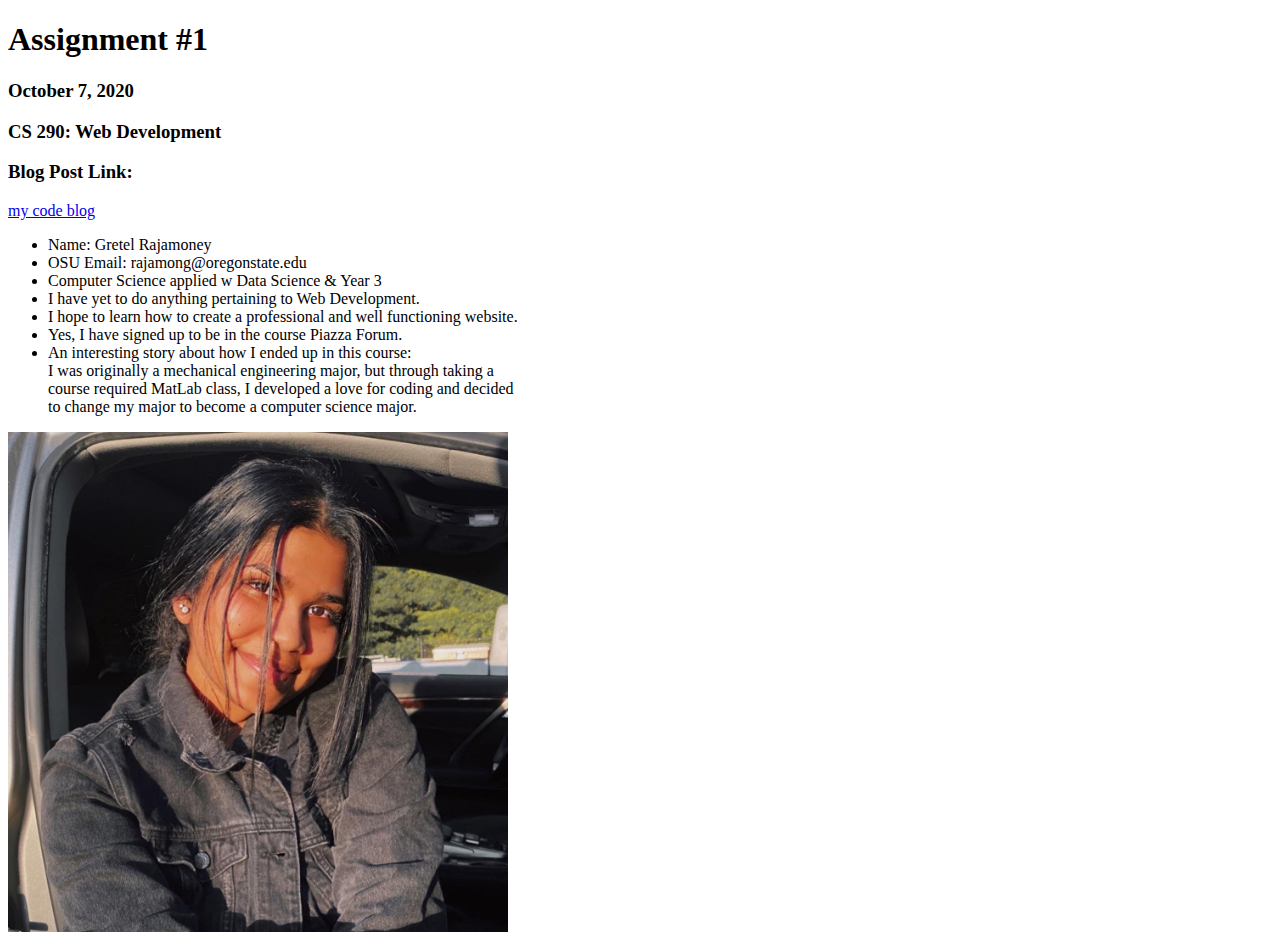
<file: assignment-1-rajamong/index.html>
<!DOCTYPE html>
<html lang="en" dir="ltr" <head>
<meta charset="utf-8" </head>

<body>
    <h1> Assignment #1 </h1>
    <h3> October 7, 2020 </h3>
    <h3> CS 290: Web Development </h3>
    <h3> Blog Post Link: </h3>
    <a href="https://osu-cs290-f20.github.io/assignment-1-rajamong/blog.html"> my code blog </a>

    <ul>
        <li> Name: Gretel Rajamoney </li>
        <li> OSU Email: rajamong@oregonstate.edu </li>
        <li> Computer Science applied w Data Science & Year 3 </li>
        <li> I have yet to do anything pertaining to Web Development. </li>
        <li> I hope to learn how to create a professional and well functioning website. </li>
        <li> Yes, I have signed up to be in the course Piazza Forum. </li>
        <li> An interesting story about how I ended up in this course:

            <br> I was originally a mechanical engineering major, but through taking a
            <br> course required MatLab class, I developed a love for coding and decided
            <br> to change my major to become a computer science major.

        </li>
    </ul>

    <img src="prof.jpg" width="500px" height="500px" />

</body>

</html>
</file>
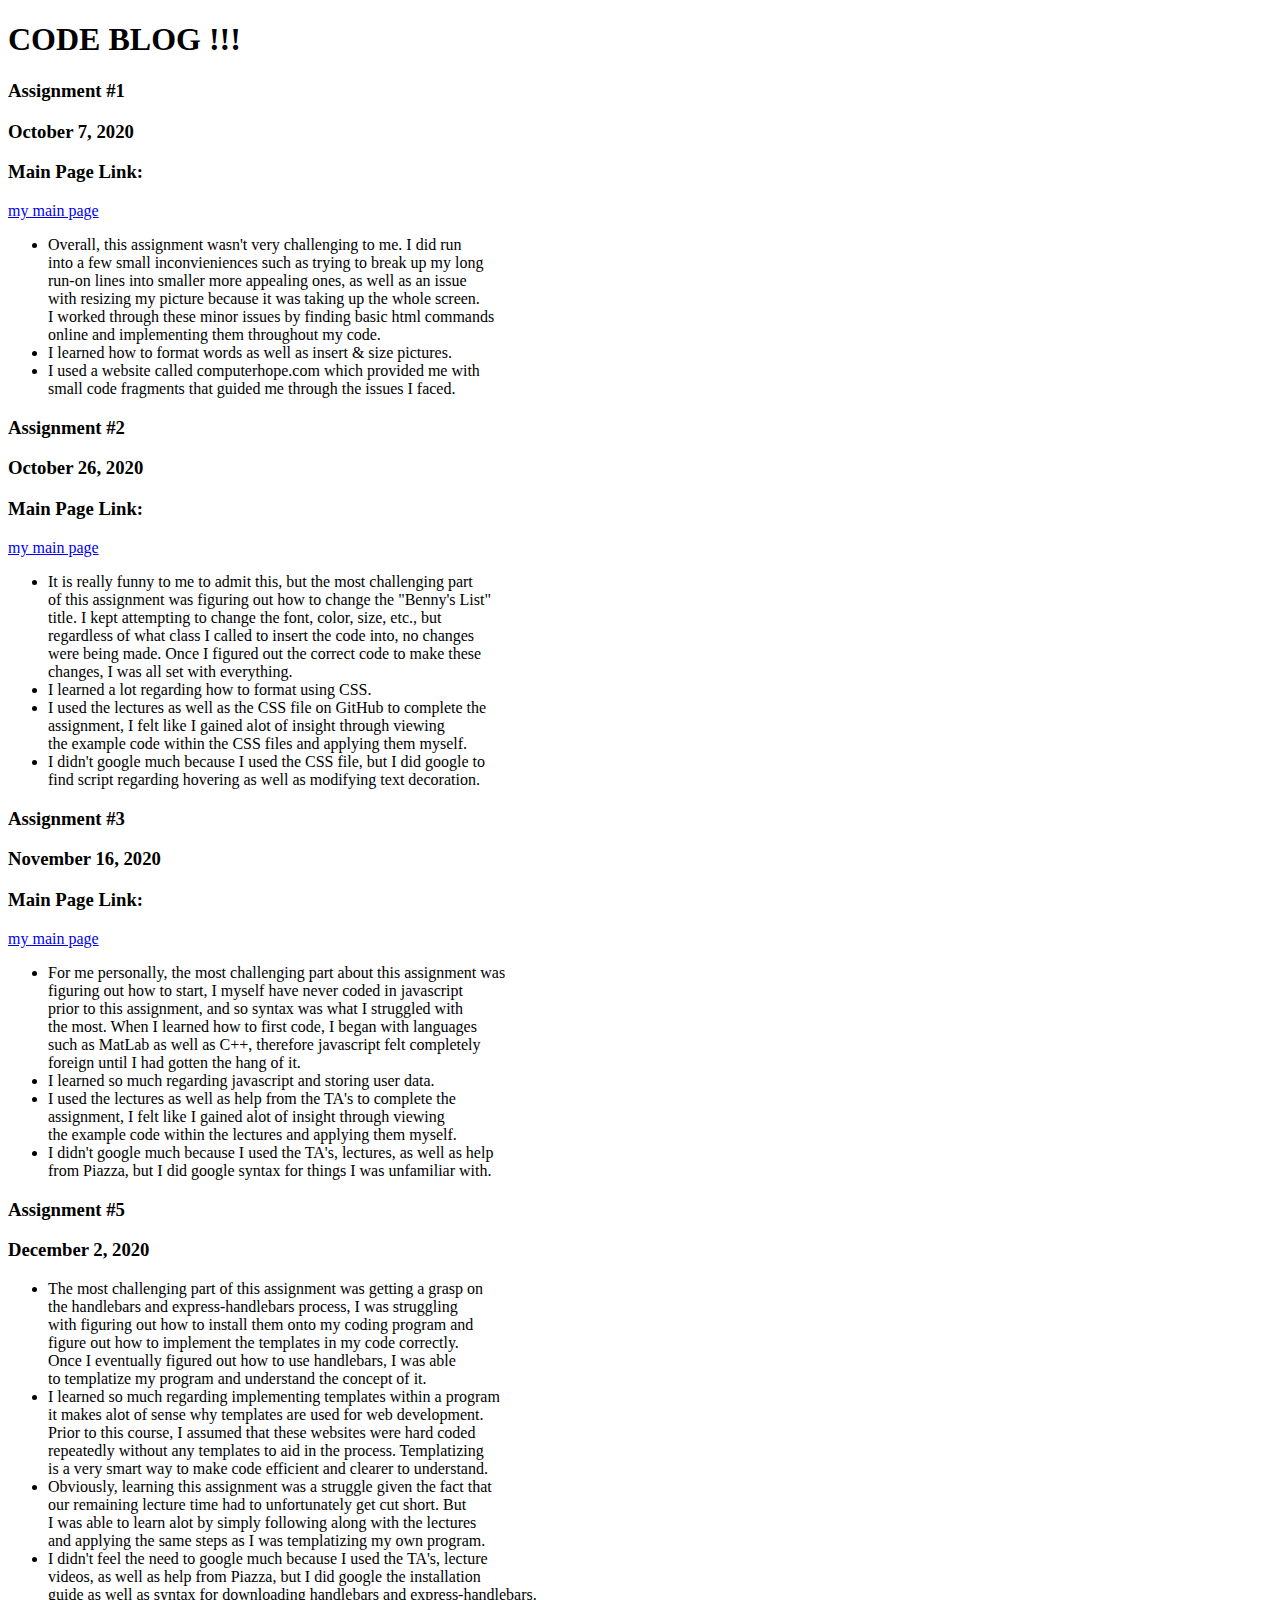
<file: assignment-1-rajamong/blog.html>
<!DOCTYPE html>
<html lang="en" dir="ltr" <head>
<meta charset="utf-8" </head>

<body>
    <h1> CODE BLOG !!! </h1>
    <h3> Assignment #1 </h3>
    <h3> October 7, 2020 </h3>
    <h3> Main Page Link: </h3>
    <a href="https://osu-cs290-f20.github.io/assignment-1-rajamong/index.html"> my main page </a>


    <ul>
        <li> Overall, this assignment wasn't very challenging to me. I did run
            <br> into a few small inconvieniences such as trying to break up my long
            <br> run-on lines into smaller more appealing ones, as well as an issue
            <br> with resizing my picture because it was taking up the whole screen.
            <br> I worked through these minor issues by finding basic html commands
            <br> online and implementing them throughout my code. </li>
        <li> I learned how to format words as well as insert & size pictures. </li>
        <li> I used a website called computerhope.com which provided me with
            <br> small code fragments that guided me through the issues I faced. </li>
    </ul>

    <h3> Assignment #2 </h3>
    <h3> October 26, 2020 </h3>
    <h3> Main Page Link: </h3>
    <a href="https://osu-cs290-f20.github.io/assignment-2-rajamong/index.html"> my main page </a>


    <ul>
        <li> It is really funny to me to admit this, but the most challenging part
            <br> of this assignment was figuring out how to change the "Benny's List"
            <br> title. I kept attempting to change the font, color, size, etc., but
            <br> regardless of what class I called to insert the code into, no changes
            <br> were being made. Once I figured out the correct code to make these
            <br> changes, I was all set with everything. </li>
        <li> I learned a lot regarding how to format using CSS. </li>
        <li> I used the lectures as well as the CSS file on GitHub to complete the
            <br> assignment, I felt like I gained alot of insight through viewing
            <br> the example code within the CSS files and applying them myself. </li>
        <li> I didn't google much because I used the CSS file, but I did google to
            <br> find script regarding hovering as well as modifying text decoration.
        </li>
    </ul>

    <h3> Assignment #3 </h3>
    <h3> November 16, 2020 </h3>
    <h3> Main Page Link: </h3>
    <a href="https://osu-cs290-f20.github.io/assignment-3-rajamong/index.html"> my main page </a>


    <ul>
        <li> For me personally, the most challenging part about this assignment was
            <br> figuring out how to start, I myself have never coded in javascript
            <br> prior to this assignment, and so syntax was what I struggled with
            <br> the most. When I learned how to first code, I began with languages
            <br> such as MatLab as well as C++, therefore javascript felt completely
            <br> foreign until I had gotten the hang of it. </li>
        <li> I learned so much regarding javascript and storing user data. </li>
        <li> I used the lectures as well as help from the TA's to complete the
            <br> assignment, I felt like I gained alot of insight through viewing
            <br> the example code within the lectures and applying them myself. </li>
        <li> I didn't google much because I used the TA's, lectures, as well as help
            <br> from Piazza, but I did google syntax for things I was unfamiliar with.
        </li>
    </ul>


    <h3> Assignment #5 </h3>
    <h3> December 2, 2020 </h3>

    <ul>
        <li> The most challenging part of this assignment was getting a grasp on
            <br> the handlebars and express-handlebars process, I was struggling
            <br> with figuring out how to install them onto my coding program and
            <br> figure out how to implement the templates in my code correctly.
            <br> Once I eventually figured out how to use handlebars, I was able
            <br> to templatize my program and understand the concept of it.
        </li>
        <li> I learned so much regarding implementing templates within a program
            <br> it makes alot of sense why templates are used for web development.
            <br> Prior to this course, I assumed that these websites were hard coded
            <br> repeatedly without any templates to aid in the process. Templatizing
            <br> is a very smart way to make code efficient and clearer to understand.
        </li>
        <li> Obviously, learning this assignment was a struggle given the fact that
            <br> our remaining lecture time had to unfortunately get cut short. But
            <br> I was able to learn alot by simply following along with the lectures
            <br> and applying the same steps as I was templatizing my own program.
        </li>
        <li> I didn't feel the need to google much because I used the TA's, lecture
            <br> videos, as well as help from Piazza, but I did google the installation
            <br> guide as well as syntax for downloading handlebars and express-handlebars.
        </li>
    </ul>

</body>

</html>
</file>
